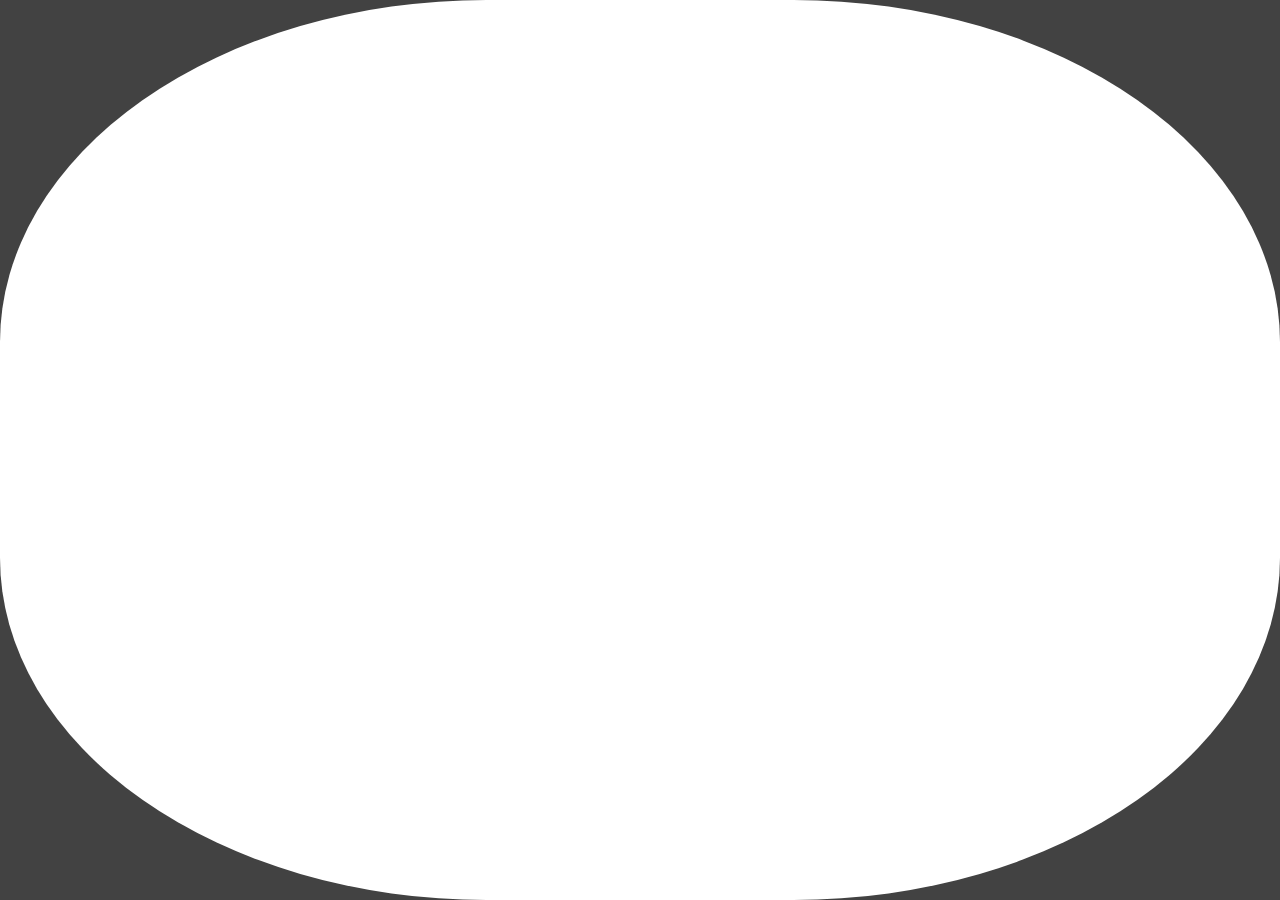
<file: cursor.html>
<!DOCTYPE html>
<html>
<head>
	<meta charset="utf-8">
	<meta name="viewport" content="width=device-width, initial-scale=1">
	<title></title>
</head>
<style type="text/css">
	
	body {
  margin: 0;
}
div {
  section 
    display: flex;
    justify-content: center;
    align-items: center;
    font-size: 4em;
    color: white;
    height: 100vh;
}
    &:nth-child(1) {
      background: rgb(66, 66, 66);
    }
    &:nth-child(2) {
      background: rgb(44, 44, 44);
    }
    &:nth-child(3) {
      background: rgb(22, 22, 22);
    }
  }

  .cursor {
    position: fixed;
    width: 60px;
    height: 60px;
    transform: translate(-50%, -50%);
    border: 2px solid #ffffff;
    border-radius: 50%;
    overflow: hidden;
}
    .wave {
      position: absolute;
      top: 100%;
      left: -50%;
      width: 200%;
      height: 200%;
      border-radius: 38%;
      background: rgb(187, 187, 187);
      transition: all 0.3s ease;
      animation: wave 4s linear infinite;
  }
      &::after {
        content: "";
        position: absolute;
        width: 100%;
        height: 100%;
        background: white;
        border-radius: 38%;
        animation: wave 2s linear infinite reverse;
      }
    }
    @keyframes wave {
      0% {
        transform: rotate(0deg);
      }
      100% {
        transform: rotate(360deg);
      }
    }
  }
  svg {
    position: fixed;
    top: -80px;
    left: -80px;
    transform: translate(-50%, -50%) rotate(-90deg);
  }
}
</style>
<body>
	<template>
  <div>
    <section>section1</section>
    <section>section2</section>
    <section>section3</section>
    <div>
      <svg
        ref="progressIndicatorRef"
        width="100"
        height="100"
        viewBox="0 0 100 100"
        fill="none"
        xmlns="http://www.w3.org/2000/svg"
      >
        <circle
          cx="50"
          cy="50"
          r="49"
          stroke="#fff"
          stroke-width="2"
          :stroke-dasharray="circleLength"
          :style="{ strokeDashoffset: `${dashOffset}px` }"
        />
      </svg>

      <div ref="circleRef" class="cursor">
        <div ref="waveRef" class="wave" />
      </div>
    </div>
  </div>
</template>

<script type="text/javascript">
	
	import { ref, onMounted } from "vue";

const circleRef = ref();
const waveRef = ref();
const progressIndicatorRef = ref();

const circleLength = ref(2 * Math.PI * 49);
const dashOffset = ref(circleLength.value);

const onMouseMove = (e) => {
  circleRef.value.style.top = `${e.clientY}px`;
  circleRef.value.style.left = `${e.clientX}px`;
  progressIndicatorRef.value.style.top = `${e.clientY}px`;
  progressIndicatorRef.value.style.left = `${e.clientX}px`;
};

const onScroll = () => {
  const height =
    document.documentElement.scrollHeight -
    document.documentElement.clientHeight;
  const scrollTop = window.scrollY || document.documentElement.scrollTop;

  waveRef.value.style.top = `${100 - (scrollTop / height) * 100}%`;
  gsap.to(dashOffset, {
    value: circleLength.value * (1 - scrollTop / height),
    duration: 0.5,
    ease: "power1.inout",
  });
};

onMounted(() => {
  window.addEventListener("mousemove", onMouseMove);
  window.addEventListener("scroll", onScroll);
});
</script>
</script>


</body>
</html>
</file>
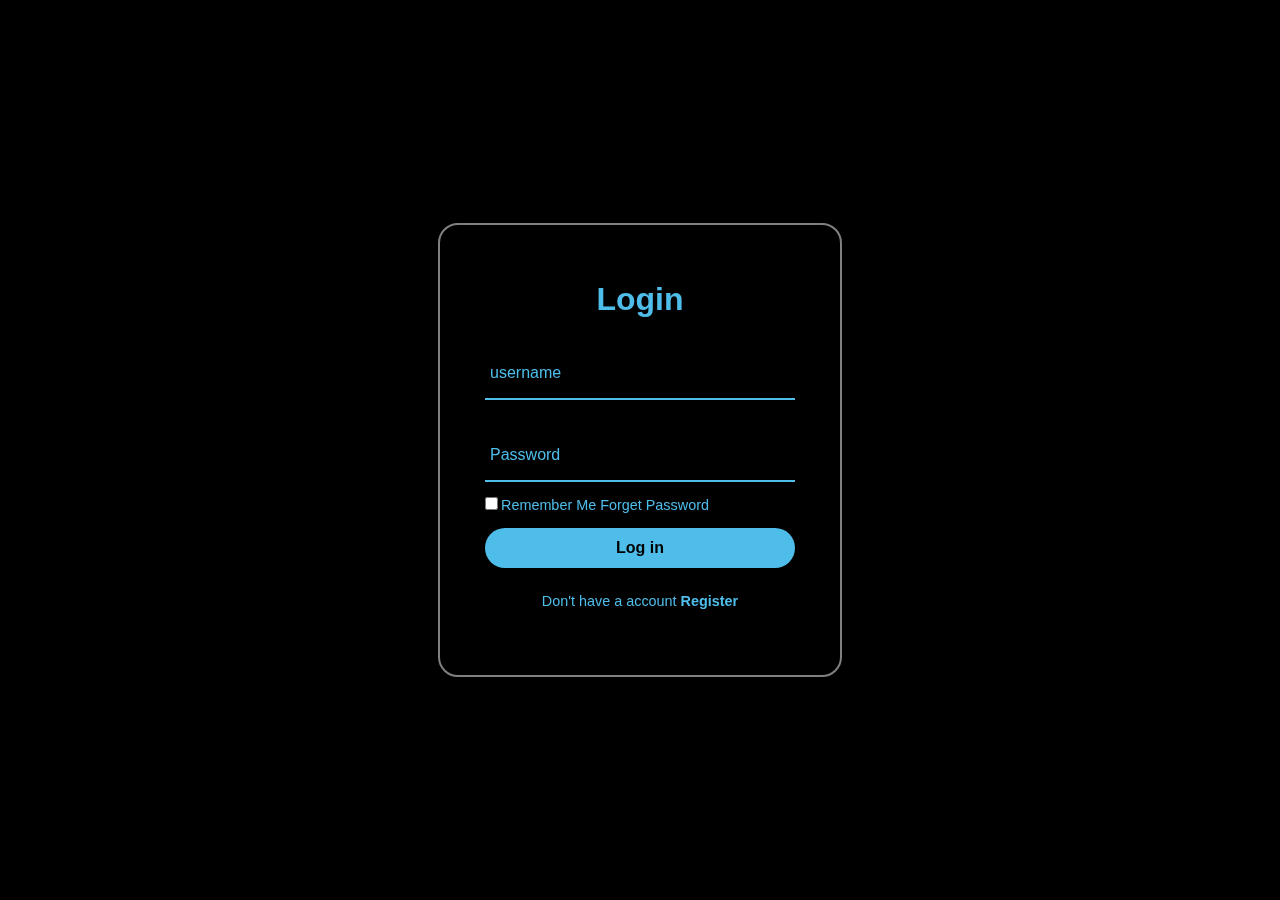
<file: login.html>
<!DOCTYPE html>
<html>
<head>
	<meta charset="utf-8">
	<meta name="viewport" content="width=device-width, initial-scale=1">
	<title></title>
</head>
<style type="text/css">
    body{

        background-color: black;
   border-color: #4EBDEA;
    }
/*	@import url('https://fonts.googleapis.com/css2?family=Poppins:wght@500&display=swap');*/
*{
    margin: 0;
    padding: 0;
    font-family: 'poppins',sans-serif;
}
section{
    display: flex;
    justify-content: center;
    align-items: center;
    min-height: 100vh;
    width: 100%;
    color: #4EBDEA;
/*    background: url('https://raw.githubusercontent.com/Hashtechieofficial/Form-/main/background6.jpg')no-repeat;*/
/*    background-position: center;*/
/*    background-size: cover;*/
}
.form-box{
    color: #4EBDEA;
    position: relative;
    width: 400px;
    height: 450px;
    background: transparent;
    border: 2px solid rgba(255,255,255,0.5);
    border-radius: 20px;
    backdrop-filter: blur(15px);
    display: flex;
    justify-content: center;
    align-items: center;

}
.form-value{
    border: 30px;
} 
h2{
    font-size: 2em;
    color: #4EBDEA;
    text-align: center;
}
.inputbox{
    position: relative;
    margin: 30px 0;
    width: 310px;
    border-bottom: 2px solid #4EBDEA;
}
.inputbox label{
    position: absolute;
    top: 50%;
    left: 5px;
    transform: translateY(-50%);
    color: #4EBDEA;
    font-size: 1em;
    pointer-events: none;
    transition: .5s;
}
input:focus ~ label,
input:valid ~ label{
top: -5px;
}
.inputbox input {
    width: 100%;
    height: 50px;
    background: transparent;
    border: none;
    outline: none;
    font-size: 1em;
    padding:0 35px 0 5px;
    color: #4EBDEA;
}
.inputbox ion-icon{
    position: absolute;
    right: 8px;
    color: #4EBDEA;
    font-size: 1.2em;
    top: 20px;
}
.forget{
    margin: -15px 0 15px ;
    font-size: .9em;
    color: #4EBDEA;
    display: flex;
    justify-content: space-between;  
}

.forget label input{
    margin-right: 3px;
    
}
.forget label a{
    color: #4EBDEA;
    text-decoration: none;
}
.forget label a:hover{
    text-decoration: underline;
}
button{
    width: 100%;
    height: 40px;
    border-radius: 40px ;
    background: #4EBDEA;
    border: none;
    outline: none;
    cursor: pointer;
    font-size: 1em;
    font-weight: 600;
}
.register{
    font-size: .9em;
    color: #4EBDEA;
    text-align: center;
    margin: 25px 0 10px;
}
.register p a{
    text-decoration: none;
    color: #4EBDEA;
    font-weight: 600;
}
.register p a:hover{
    text-decoration: underline;
}
</style>
<body>
 <section>
        <div class="form-box">
            <div class="form-value">
                <form action="htmlfirst.html">
                    <h2>Login</h2>
                    <div class="inputbox">
                        <ion-icon name="mail-outline"></ion-icon>
                        <input type="username" required>
                        <label for="">username</label>
                    </div>
                    <div class="inputbox">
                        <ion-icon name="lock-closed-outline"></ion-icon>
                        <input type="password" required>
                        <label for="">Password</label>
                    </div>
                    <div class="forget">
                        <label for=""><input type="checkbox">Remember Me  <a href="#">Forget Password</a></label>
                      
                    </div>
                    <button>Log in</button>
                    <div class="register">
                        <p>Don't have a account <a href="#">Register</a></p>
                    </div>
                </form>
            </div>
        </div>
    </section>

     <!-- <script type="module" src="https://unpkg.com/ionicons@5.5.2/dist/ionicons/ionicons.esm.js"></script>
    <script nomodule src="https://unpkg.com/ionicons@5.5.2/dist/ionicons/ionicons.js"></script>
 -->
    <script type="text/javascript">
    	
    </script>
</body>
</html>
</file>
